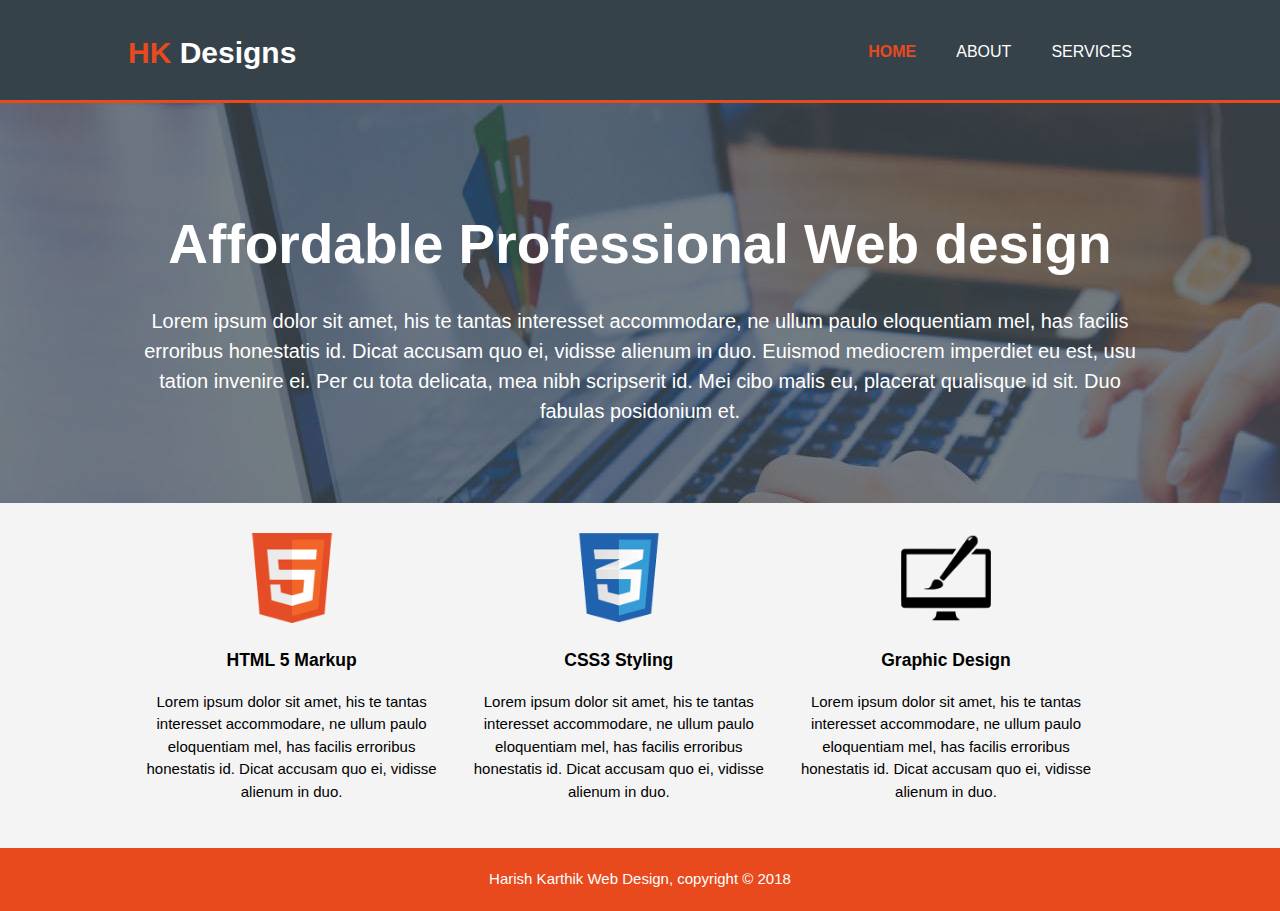
<file: index.html>
<!DOCTYPE html>
<html>

<head>
  <meta charset="utf-8" />
  <link rel="stylesheet" type="text/css" media="screen" href="./css/style.css" />
  <meta name="viewport" content="width=device-width initial-scale=1.0">
  <meta name="author" content="Harish Karthik">
  <title>HK Designs|Welcome</title>
</head>

<body>

  <header>    
    <div class="container">      
      <div id="branding">
        <h1><span class="highlight">HK </span>Designs</h1>
      </div>      
      <nav>
        <ul>
          <li class="current"><a href="index.html">Home</a></li>
          <li><a href="About.html">About</a></li>
          <li><a href="services.html">Services</a></li>
        </ul>
      </nav>
    </div>
  </header>

  <section id="showcase">    
    <div class="container">      
      <h1>Affordable Professional Web design</h1>      
      <p>
        Lorem ipsum dolor sit amet, his te tantas interesset accommodare, ne ullum paulo eloquentiam mel, has facilis erroribus honestatis id. 
        Dicat accusam quo ei, vidisse alienum in duo. Euismod mediocrem imperdiet eu est, usu tation invenire ei. Per cu tota delicata, mea 
        nibh scripserit id. Mei cibo malis eu, placerat qualisque id sit. Duo fabulas posidonium et.
      </p>
    </div>
  </section>

  <section id="boxes">
    <div class="container">
      <div class="box">
        <img src="./images/logo_html.png">
        <h3>HTML 5 Markup</h3>
        <p>
          Lorem ipsum dolor sit amet, his te tantas interesset accommodare, ne ullum paulo eloquentiam mel, has facilis erroribus honestatis id. 
          Dicat accusam quo ei, vidisse alienum in duo.
        </p>
      </div>
      <div class="box">
        <img src="./images/logo_css.png">
          <h3>CSS3 Styling</h3>
          <p>
            Lorem ipsum dolor sit amet, his te tantas interesset accommodare, ne ullum paulo eloquentiam mel, has facilis erroribus honestatis id. 
            Dicat accusam quo ei, vidisse alienum in duo.
          </p>
      </div>
      <div class="box">
        <img src="./images/logo_brush.png">
            <h3>Graphic Design</h3>
            <p>
              Lorem ipsum dolor sit amet, his te tantas interesset accommodare, ne ullum paulo eloquentiam mel, has facilis erroribus honestatis id. 
              Dicat accusam quo ei, vidisse alienum in duo.
            </p>
       </div>
    </div>
  </section>

  <footer>
    Harish Karthik Web Design, copyright &copy; 2018
  </footer>

</body>
</html>
</file>
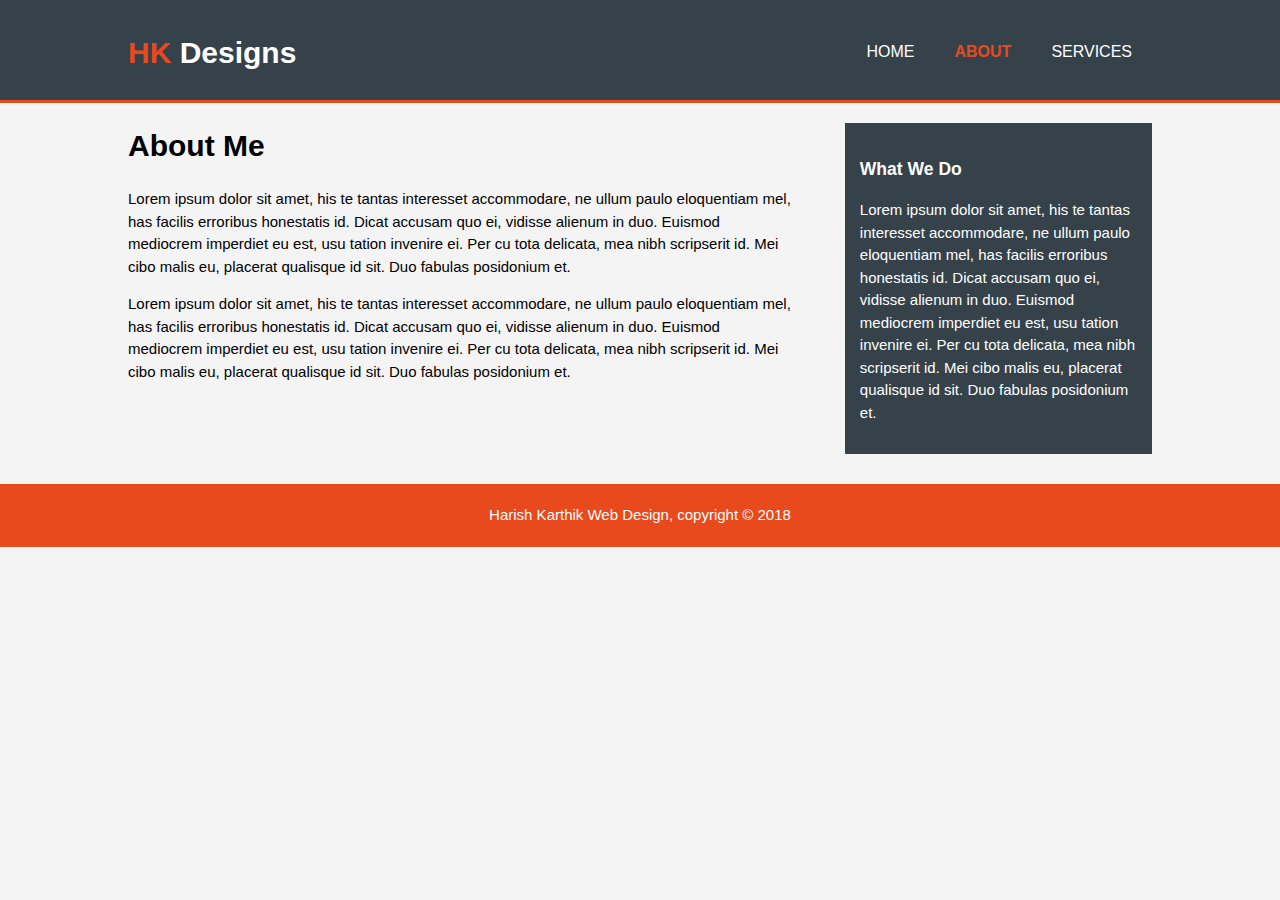
<file: About.html>
<!DOCTYPE html>
<html>

<head>
  <meta charset="utf-8" />
  <link rel="stylesheet" type="text/css" media="screen" href="./css/style.css" />
  <meta name="viewport" content="width=device-width">
  <meta name="author" content="Harish Karthik">
  <title>HK Designs|About</title>
</head>

<body>

  <header>    
    <div class="container">      
      <div id="branding">
        <h1><span class="highlight">HK </span>Designs</h1>
      </div>      
      <nav>
        <ul>
          <li><a href="index.html">Home</a></li>
          <li class="current"><a href="About.html">About</a></li>
          <li><a href="services.html">Services</a></li>
        </ul>
      </nav>
    </div>
  </header>
  
  <section id="main">
    <div class="container">
      <article id="main-col">
        <h1 class="page-title">About Me</h1>
        <p>Lorem ipsum dolor sit amet, his te tantas interesset accommodare, ne ullum paulo eloquentiam mel, has facilis erroribus honestatis id. Dicat accusam quo ei,
           vidisse alienum in duo. Euismod mediocrem imperdiet eu est, usu tation invenire ei. Per cu tota delicata, mea nibh scripserit id. Mei cibo malis eu, 
           placerat qualisque id sit. Duo fabulas posidonium et.
        </p>
        <p>Lorem ipsum dolor sit amet, his te tantas interesset accommodare, ne ullum paulo eloquentiam mel, has facilis erroribus honestatis id. Dicat accusam quo ei,
            vidisse alienum in duo. Euismod mediocrem imperdiet eu est, usu tation invenire ei. Per cu tota delicata, mea nibh scripserit id. Mei cibo malis eu, 
            placerat qualisque id sit. Duo fabulas posidonium et.
         </p>
      </article>

      <aside id="sidebar">
        <div class="dark">
          <h3>What We Do</h3>
          <p>
            Lorem ipsum dolor sit amet, his te tantas interesset accommodare, ne ullum paulo eloquentiam mel, has facilis erroribus honestatis id. Dicat accusam quo ei,
            vidisse alienum in duo. Euismod mediocrem imperdiet eu est, usu tation invenire ei. Per cu tota delicata, mea nibh scripserit id. Mei cibo malis eu, 
            placerat qualisque id sit. Duo fabulas posidonium et.
          </p>
        </div>
      </aside>
    </div>
  </section>

  <footer>
    Harish Karthik Web Design, copyright &copy; 2018
  </footer>

</body>
</html>
</file>
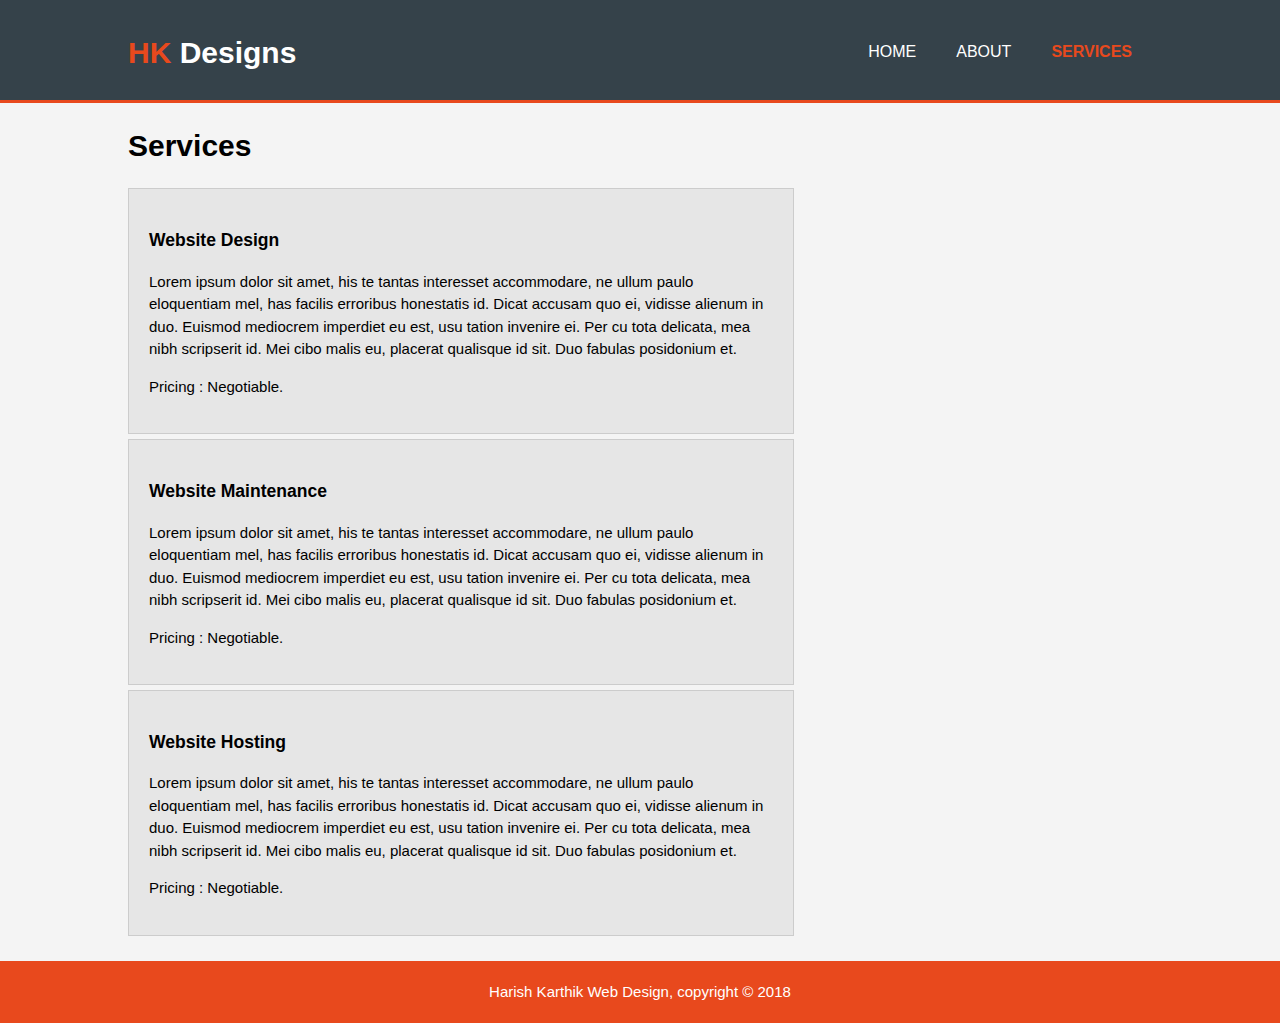
<file: services.html>
<!DOCTYPE html>
<html>

<head>
  <meta charset="utf-8" />
  <link rel="stylesheet" type="text/css" media="screen" href="./css/style.css" />
  <meta name="viewport" content="width=device-width">
  <meta name="author" content="Harish Karthik">
  <title>HK Designs|Services</title>
</head>

<body>

  <header>    
    <div class="container">      
      <div id="branding">
        <h1><span class="highlight">HK </span>Designs</h1>
      </div>      
      <nav>
        <ul>
          <li><a href="index.html">Home</a></li>
          <li><a href="About.html">About</a></li>
          <li class="current"><a href="services.html">Services</a></li>
        </ul>
      </nav>
    </div>
  </header>

  <section id="main">
    <div class="container">
      <article id="main-col">
        <h1 class="page-title">Services</h1>
        <ul id="services">
        <li>
          <h3>Website Design</h3>
          <p>
            Lorem ipsum dolor sit amet, his te tantas interesset accommodare, ne ullum paulo eloquentiam mel, has facilis erroribus honestatis id. Dicat accusam quo ei,
            vidisse alienum in duo. Euismod mediocrem imperdiet eu est, usu tation invenire ei. Per cu tota delicata, mea nibh scripserit id. Mei cibo malis eu, 
            placerat qualisque id sit. Duo fabulas posidonium et.
          </p>
          <p>
            Pricing : Negotiable.
          </p>
        </li>
        <li>
            <h3>Website Maintenance</h3>
            <p>
              Lorem ipsum dolor sit amet, his te tantas interesset accommodare, ne ullum paulo eloquentiam mel, has facilis erroribus honestatis id. Dicat accusam quo ei,
              vidisse alienum in duo. Euismod mediocrem imperdiet eu est, usu tation invenire ei. Per cu tota delicata, mea nibh scripserit id. Mei cibo malis eu, 
              placerat qualisque id sit. Duo fabulas posidonium et.
            </p>
            <p>
              Pricing : Negotiable.
            </p>
          </li>
          <li>
              <h3>Website Hosting</h3>
              <p>
                Lorem ipsum dolor sit amet, his te tantas interesset accommodare, ne ullum paulo eloquentiam mel, has facilis erroribus honestatis id. Dicat accusam quo ei,
                vidisse alienum in duo. Euismod mediocrem imperdiet eu est, usu tation invenire ei. Per cu tota delicata, mea nibh scripserit id. Mei cibo malis eu, 
                placerat qualisque id sit. Duo fabulas posidonium et.
              </p>
              <p>
                Pricing : Negotiable.
              </p>
            </li>
          </ul>
      </article>
    </div>
  </section>

  <footer>
    Harish Karthik Web Design, copyright &copy; 2018
  </footer>

</body>
</html>
</file>
<file: css/style.css>
body{
  font-family: Arial, Helvetica, sans-serif;
  font-size: 15px;
  line-height: 1.5;
  padding: 0;
  margin: 0;
  background-color: #f4f4f4;
}

/*Global*/
.container{
  width:80%;
  margin: auto;
  overflow: hidden;
}

ul{
  padding: 0;
  margin: 0;
}

.button_1{
  height:38px;
  background: #e8491d;
  border: 0;
  padding-left: 20px;
  padding-right: 20px;
  color: #ffffff
}

.dark{
  padding:15px;
  background:#35424a;
  color: #ffffff;
  margin-top: 10px;
  margin-bottom: 10px;
}

/*header*/
header{
  background: #35424a;
  color: #ffffff;
  padding-top: 30px;
  min-height: 70px;
  border-bottom: #e8491d ;
  border-bottom-width: 3px;
  border-bottom-style: solid;
}

header a{
  color: #ffffff;
  text-decoration: none;
  text-transform: uppercase;
  font-size: 16px;
}

header li{
  float: left;
  display: inline;
  padding: 0 20px 0 20px;
}

header #branding{
  float: left;
}

header #branding h1{
  margin: 0;
}

header nav{
  float: right;
  margin-top: 10px;
}

header .highlight, header .current a{
  color:#e8491d;
  font-weight: bold;
}

header a:hover{
  color:#cccccc;
  font-weight: bold;
}

/*showcase*/

#showcase{
  min-height: 400px;
  background:url('../images/showcase.jpg') no-repeat 0-400px;
  text-align: center;
  color: #ffffff;
}

#showcase h1{
  margin-top: 100px;
  font-size:55px;
  margin-bottom:10px;
}

#showcase p{
  font-size:20px;
}

/*Boxes*/
#boxes{
  margin-top:20px;
}

#boxes .box{
  float: left;
  width:30%;
  padding: 10px;
  text-align: center;
}

#boxes .box img {
  width:90px;
}

/*About Page*/

/*sidebar*/

aside#sidebar{
  float: right;
  width: 30%;
  margin-top:10px;
}

article#main-col{
  float: left;
  width:65%
}

/*Services*/

ul#services li{
  list-style-type: none;
  padding: 20px;
  border: #cccccc solid 1px;
  margin-bottom: 5px;
  background: #e6e6e6;
}

/*footer*/
footer{
  padding:20px;
  margin-top:20px;
  color:#ffffff;
  background-color: #e8491d;
  text-align: center;
}

/*Media Queries*/
@media(max-width: 768px){
  header #branding, 
  header nav,
  header nav li,
  #newsletter h1,
  #newsletter form,
  #boxes .box,
  article#main-col,
  aside#sidebar {
    float: none;
    text-align: center;
    width: 100%;
  }
  header{
    padding-bottom: 20px;
  }
  #showcase h1{
    margin-top:40px;
  }
  #newsletter button{
    display:block;
    width:100%
  }  
  #newsletter form input[type="email"]{
    width:100%;
    margin-bottom:5px;
  }
  article#main-col,
  article#sidebar {
    float: none;
    text-align: center;
    width: 100%;
  }
}
</file>
